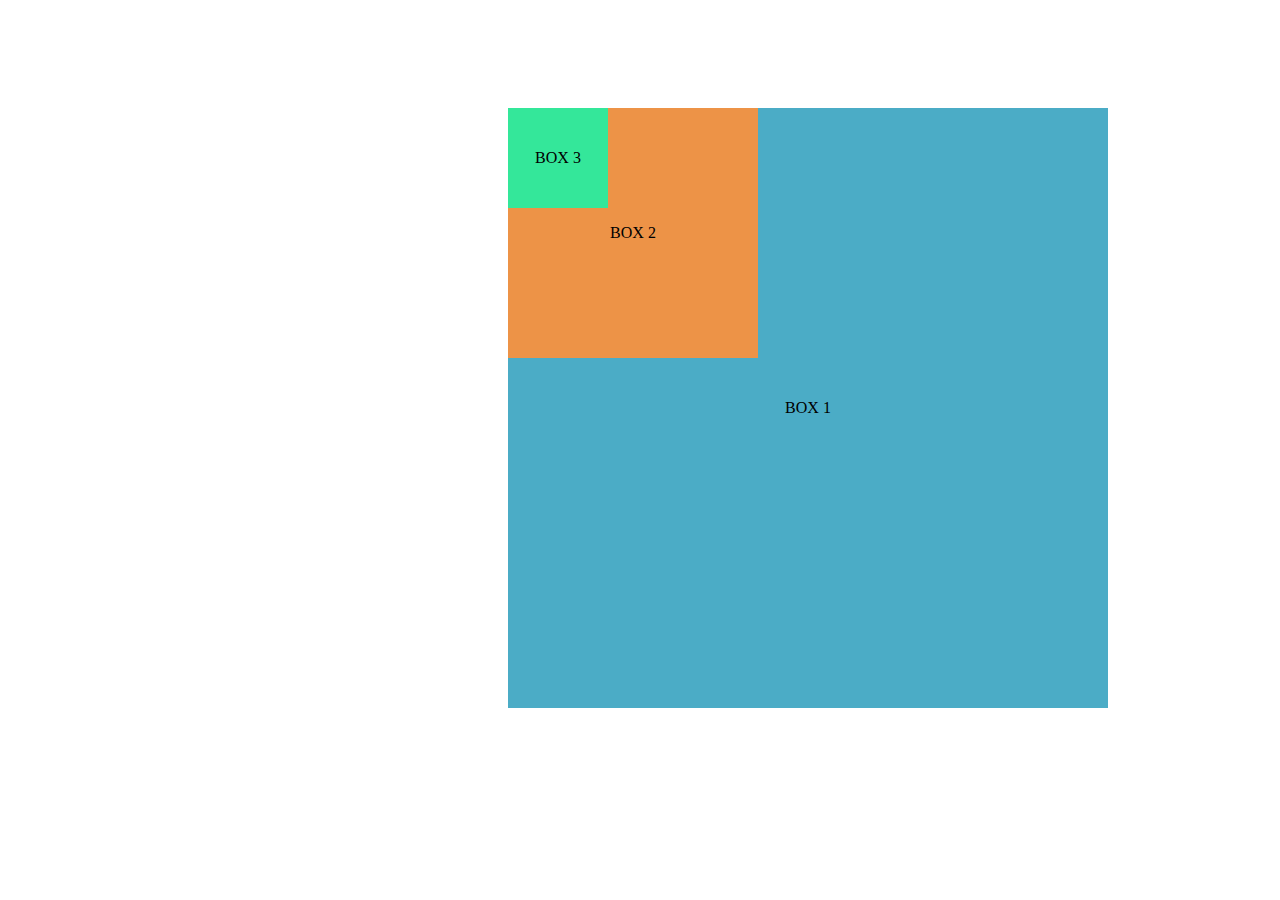
<file: Display_Relative_Absolute/index.html>
<!DOCTYPE html>
<html lang="en">
<head>
  <meta charset="UTF-8">
  <meta name="viewport" content="width=device-width, initial-scale=1.0">
  <meta http-equiv="X-UA-Compatible" content="ie=edge">
  <title>Display</title>
  <style media="screen">
  div{/*Make content of box at center*/
    display: flex;
    align-items: center;
    justify-content: center;
  }
  #main1 {
    height: 600px;
    width: 600px;
    background: #4BACC6;
    position: relative;
    left: 500px;
    top: 100px;
  }
  #main2 {
    height: 250px;
    width: 250px;
    background: #ED9347;
    position: absolute;
    top:0px;
    left: 0px;
  }

  #main3 {
    height: 100px;
    width: 100px;
    background: #34E79A;
    position: absolute;
    top:0px;
    left: 0px;
  }
  </style>
</head>
<body>
  <div id="main1">BOX 1
    <div id="main2">BOX 2</div>
    <div id="main3">BOX 3 </div>
   </div>
</body>
</html>
</file>
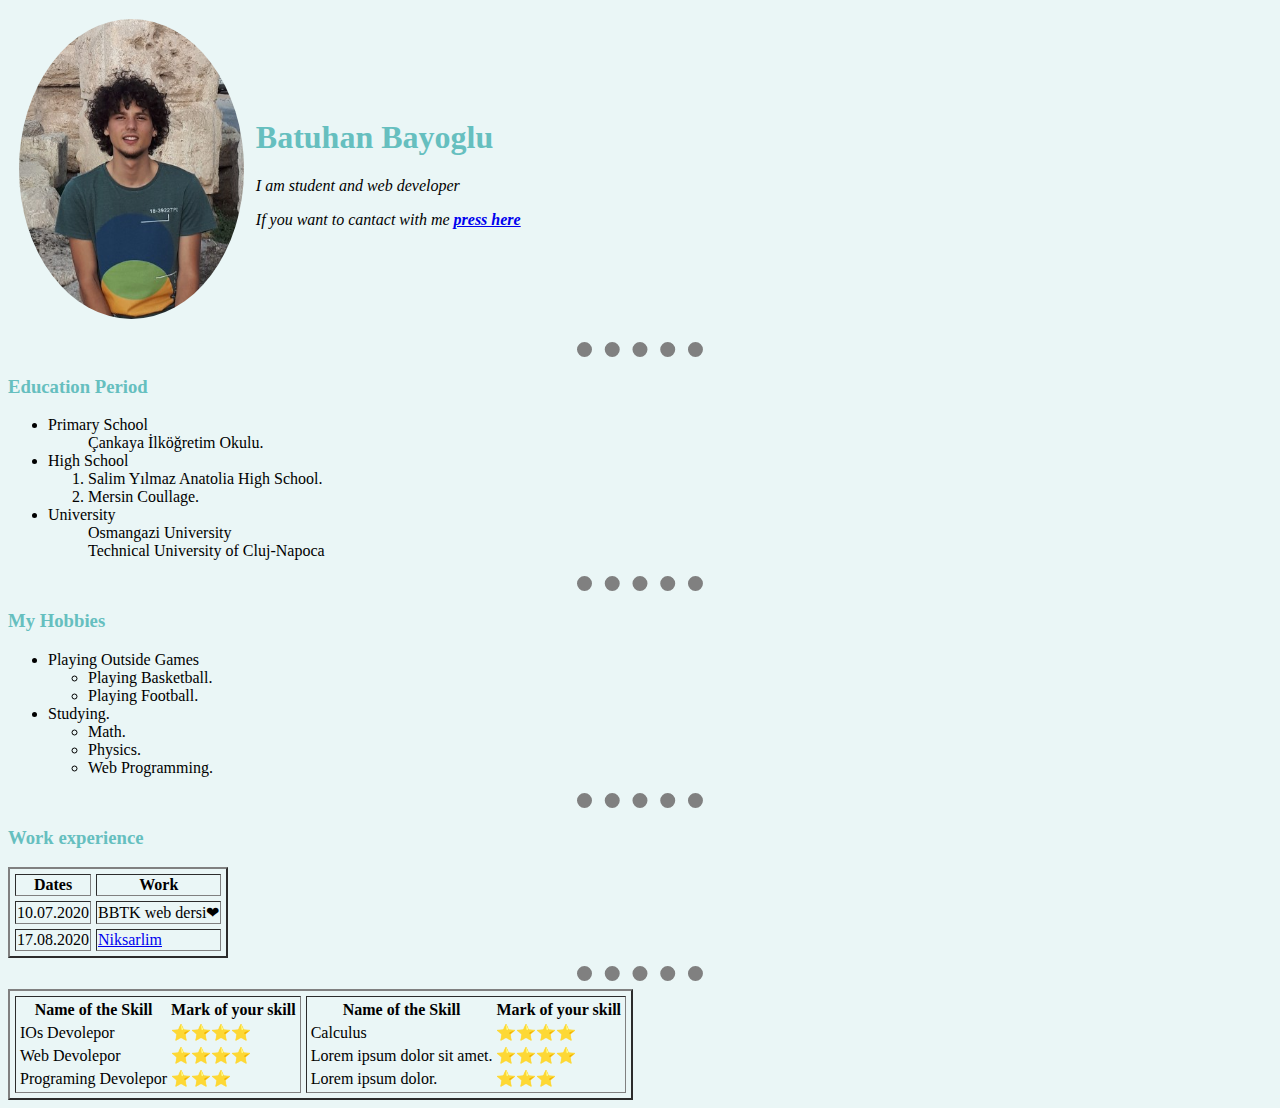
<file: My-Personal-Site/index.html>
<!DOCTYPE html>
<html lang="en">

<head>
  <meta charset="UTF-8">
  <meta name="viewport" content="width=device-width, initial-scale=1.0">
  <meta http-equiv="X-UA-Compatible" content="ie=edge">
  <title>My-Personal-Website</title>
  <link rel="stylesheet" href="./css/style.css">
</head>

<body>
  <table cellspacing="10">
    <tr>
      <td><img src="./ProfilePicture.jpg" alt="Profile picture"></td>
      <td>
        <h1>Batuhan Bayoglu</h1> <!-- heading 1 -->
        <p><em>I am student and web developer</em></p><!-- emphasize tag nested in paragraph tag -->
        <p><em>If you want to cantact with me <strong><a href="./contact.html">press here</a></strong></em></p><!-- strong -->
      </td>
    </tr>
  </table>

  <hr>
  <h3> Education Period</h3>
  <ul>
    <li>Primary School
      <ul>Çankaya İlköğretim Okulu.</ul>
    </li>
    <li>High School
      <ol>
        <li>Salim Yılmaz Anatolia High School.</li>
        <li>Mersin Coullage.</li>
      </ol>
    </li>
    <li>University
      <ul>Osmangazi University</ul>
      <ul>Technical University of Cluj-Napoca</ul>
    </li>
  </ul>
  <hr>
  <h3>My Hobbies</h3>
  <ul>
    <li>Playing Outside Games
      <!--tag is not closed. -->
      <ul>
        <li>Playing Basketball.</li>
        <li>Playing Football.</li>
      </ul>
    </li>
    <li>Studying.
      <ul>
        <li>Math.</li>
        <li>Physics.</li>
        <li>Web Programming.</li>
      </ul>
    </li>
  </ul>
  <hr>
  <h3>Work experience</h3>
  <table cellspacing="5" border="2">
    <thead>
      <th>Dates</th>
      <th>Work</th>
    </thead>
    <tbody>
      <tr>
        <td>10.07.2020</td>
        <td>BBTK web dersi❤</td>
      </tr>
      <tr>
        <td>17.08.2020</td>
        <td><a href="http://www.niksarlim.com/index.html">Niksarlim</a></td>
      </tr>
    </tbody>
  </table>
  <hr>
  <table cellspacing="5" border="2">
    <tr>
      <td>
        <table>
          <thead>
            <th>Name of the Skill</th>
            <th>Mark of your skill</th>
          </thead>
          <tbody>
            <tr>
              <td>IOs Devolepor</td>
              <td>⭐⭐⭐⭐</td>
            </tr>
            <tr>
              <td>Web Devolepor</td>
              <td>⭐⭐⭐⭐</td>
            </tr>
            <tr>
              <td>Programing Devolepor </td>
              <td>⭐⭐⭐</td>
            </tr>
          </tbody>
        </table>
      </td>
      <td>
        <table>
          <thead>
            <th>Name of the Skill</th>
            <th>Mark of your skill</th>
          </thead>
          <tbody>
            <tr>
              <td>Calculus</td>
              <td>⭐⭐⭐⭐</td>
            </tr>
            <tr>
              <td>Lorem ipsum dolor sit amet.</td>
              <td>⭐⭐⭐⭐</td>
            </tr>
            <tr>
              <td>Lorem ipsum dolor.</td>
              <td>⭐⭐⭐</td>
            </tr>
          </tbody>
        </table>
      </td>
    </tr>
  </table>  
</body>

</html>
</file>
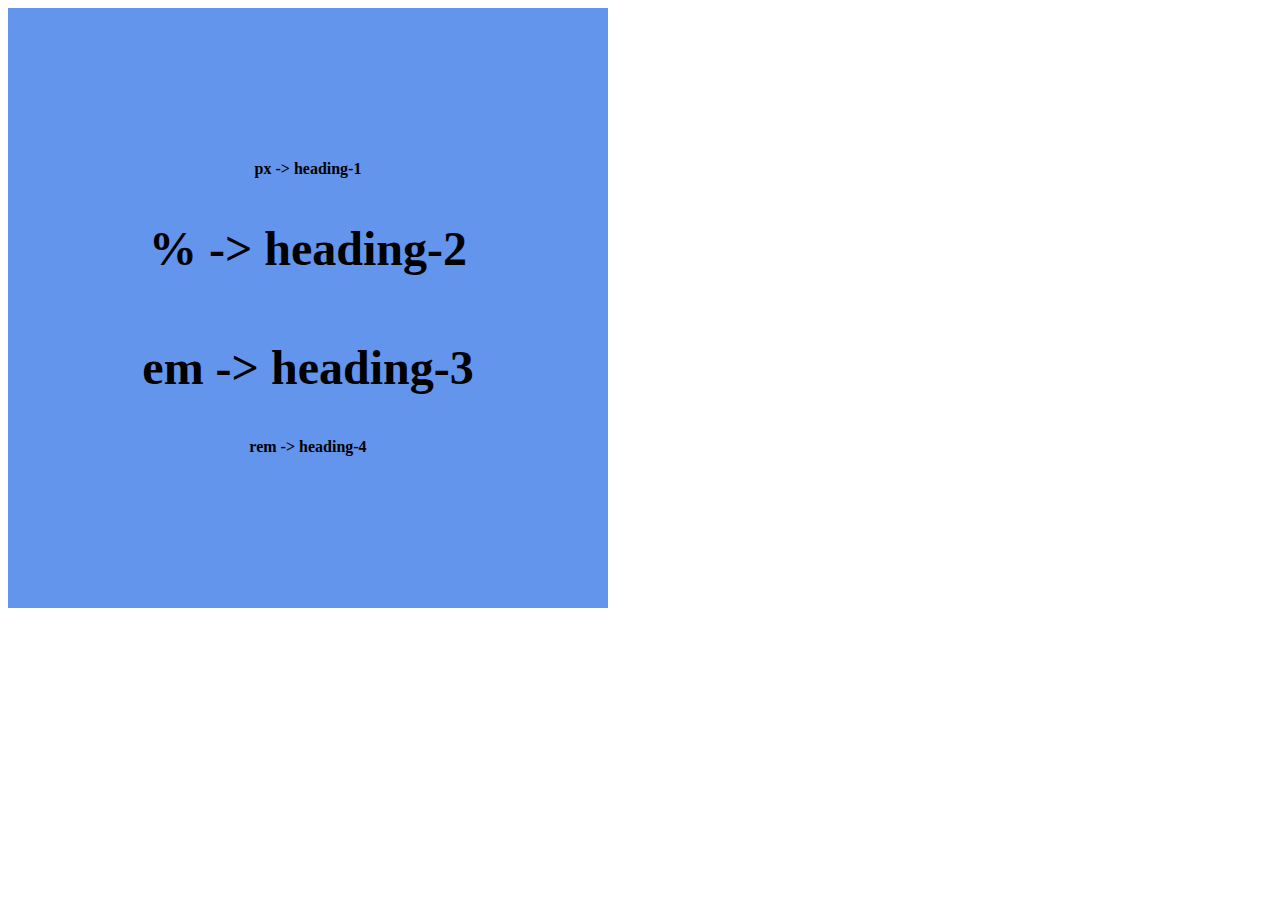
<file: Sizing-CSS/index.html>
<!DOCTYPE html>
<html lang="en">
<head>
  <meta charset="UTF-8">
  <meta name="viewport" content="width=device-width, initial-scale=1.0">
  <title>Sizing</title>

  <style>
    .box{
      padding: 50px;
      width: 500px;
      height: 500px;
      background-color: cornflowerblue;
      display: flex;
      flex-direction: column;
      justify-content: center;
      align-items: center;
      text-align: center;
      font-size: 3em;/*to show problems for using % and em units*/
    }

    .heading-1{
      font-size: 16px;/*Static*/
    }
    .heading-2{
      font-size:100% /*Dynamic - inherented*/ /*16px = 100%*/
    }
    .heading-3{
      font-size:1em; /*Dynamic - inherented*/
    }
    .heading-4{
      font-size: 1rem;  /* Dynamic - root inherented*/
    }

/*16px = 100% = 1em = 1rem*/
  </style>


</head>
<body>
  <div class="box">
    <h1 class="heading-1"> px -> heading-1</h1>
    <h1 class="heading-2"> % -> heading-2</h1>
    <h1 class="heading-3"> em -> heading-3</h1>
    <h1 class="heading-4"> rem -> heading-4</h1>
  </div>
</body>
</html>
</file>
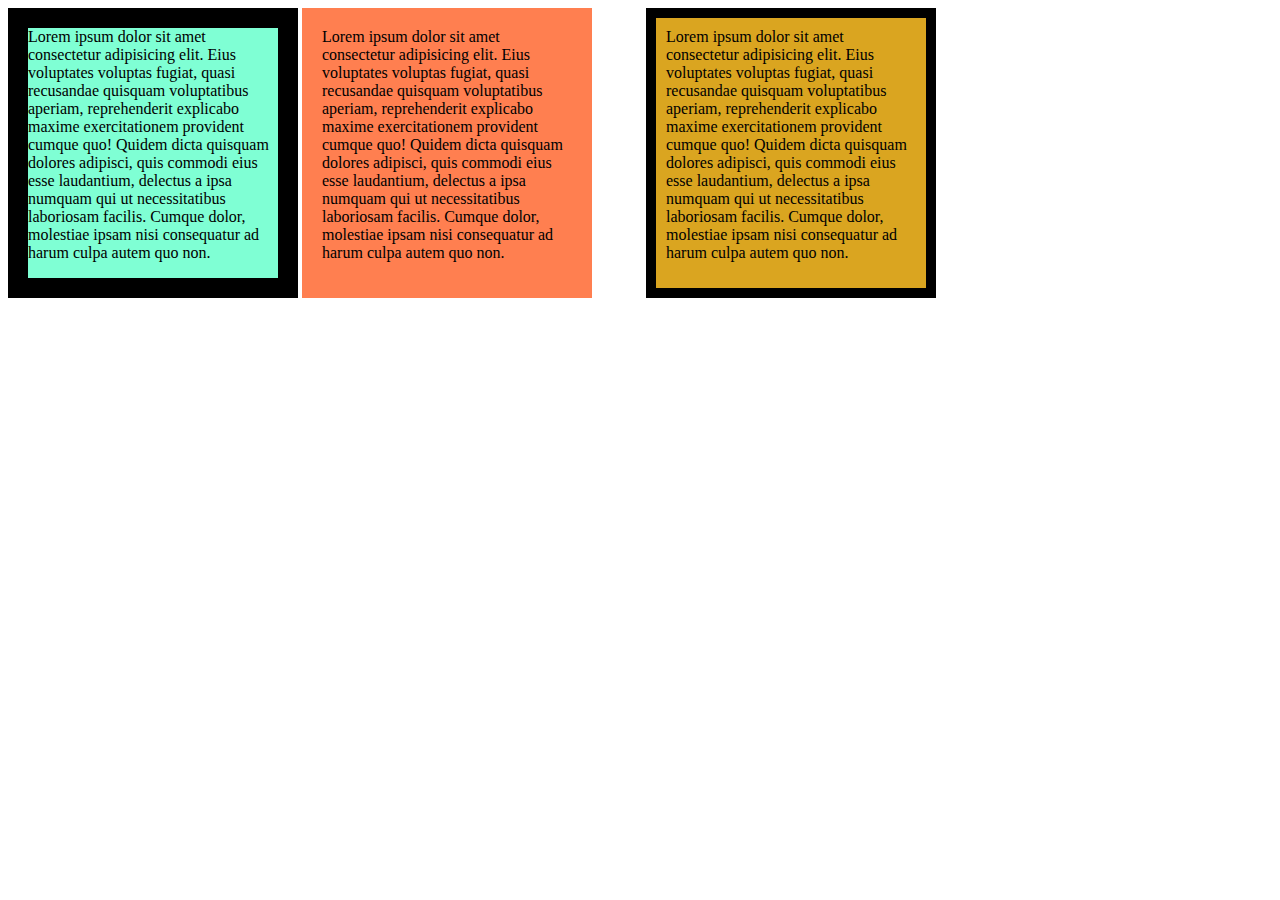
<file: BoxModel-CSS/border.html>
<!DOCTYPE html>
<html lang="en">
<head>
  <meta charset="UTF-8">
  <meta name="viewport" content="width=device-width, initial-scale=1.0">
  <title>Box-Model</title>

<style>

  .box{
    width: 250px;
    height: 250px;
    display: inline-block;
  }
  .box-1{
    background-color: aquamarine;
    border: solid 20px black; /*solid = düz çizgi , double = çift çizgi, dotted= noktali, dashed - Kesik çizgilerden oluşan çizgi */
    /* border-style: dotted;
    border-width:5px 0px 20px 30px;
    border-color: goldenrod;
    border-radius: 100%; */
  }
  .box-2{
    background-color:coral;
    padding: 20px;
  }
  .box-3{
    background-color:goldenrod;
    border: solid 10px black;
    padding: 10px;/*this says that there should be 10 pixels of space on all four edges between the text and the edge of the element.*/
    margin-left:50px;/*In our example on the left of this box, there is a another box. The margin gives our element a little bit of space between
                each other outside of the border.*/
  }
</style>
<!--
width + padding + border = actual width of an element
height + padding + border = actual height of an element
This means: When we set the width/height of an element,
the element often appears bigger than you have set
(because the element's border and padding are added to the element's specified width/height)
-->
</head>
<body>

  <div class="box box-1">
    Lorem ipsum dolor sit amet consectetur adipisicing elit. Eius voluptates voluptas fugiat, quasi recusandae quisquam voluptatibus aperiam, reprehenderit explicabo maxime exercitationem provident cumque quo! Quidem dicta quisquam dolores adipisci, quis commodi eius esse laudantium, delectus a ipsa numquam qui ut necessitatibus laboriosam facilis. Cumque dolor, molestiae ipsam nisi consequatur ad harum culpa autem quo non.
  </div>
  <div class="box box-2">
    Lorem ipsum dolor sit amet consectetur adipisicing elit. Eius voluptates voluptas fugiat, quasi recusandae quisquam voluptatibus aperiam, reprehenderit explicabo maxime exercitationem provident cumque quo! Quidem dicta quisquam dolores adipisci, quis commodi eius esse laudantium, delectus a ipsa numquam qui ut necessitatibus laboriosam facilis. Cumque dolor, molestiae ipsam nisi consequatur ad harum culpa autem quo non.
  </div>
  <div class="box box-3">
    Lorem ipsum dolor sit amet consectetur adipisicing elit. Eius voluptates voluptas fugiat, quasi recusandae quisquam voluptatibus aperiam, reprehenderit explicabo maxime exercitationem provident cumque quo! Quidem dicta quisquam dolores adipisci, quis commodi eius esse laudantium, delectus a ipsa numquam qui ut necessitatibus laboriosam facilis. Cumque dolor, molestiae ipsam nisi consequatur ad harum culpa autem quo non.
  </div>

</body>
</html>
</file>
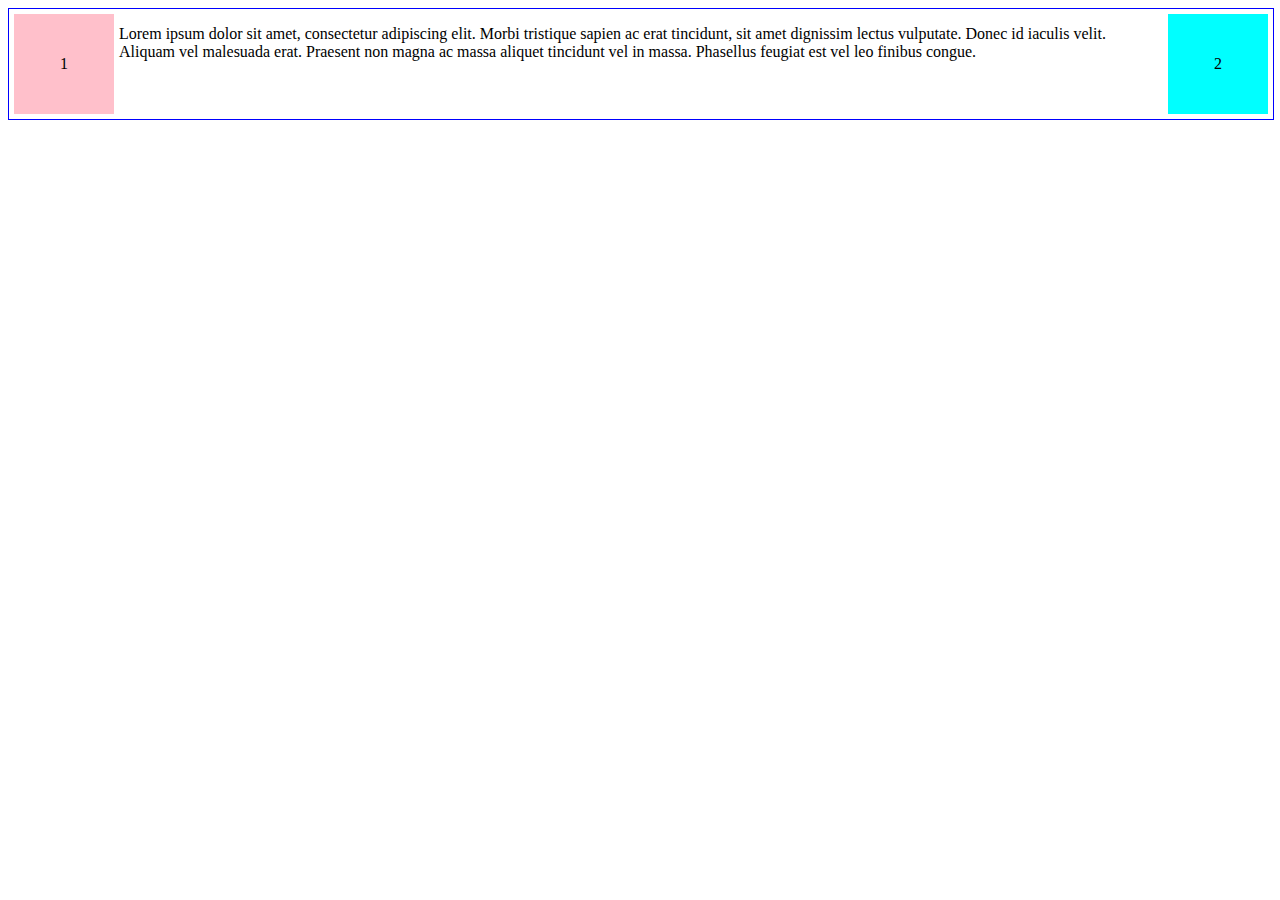
<file: Float-CSS/clear.html>
<!DOCTYPE html>
<html lang="en">
<head>
  <meta charset="UTF-8">
  <meta name="viewport" content="width=device-width, initial-scale=1.0">
  <title>Clear</title>
  <style>
    section {
  border: 1px solid blue;
  width: 100%;
  float: left;
}

div {
  margin: 5px;
  width: 100px;
  height: 100px;
  display: flex;
  justify-content: center;
  align-items: center;
}

.left {
  /* clear: left; */
  float: left;
  background: pink;
}

.right {
  float: right;
  background: cyan;
}
  </style>

  <!--The clear CSS property sets whether an element must be moved below (cleared) floating elements that precede it. 
    The clear property applies to floating and non-floating elements. MDN Web Docs
  -->
</head>
<body>
  <section>
    <div class="left">1</div>
    <div class="right">2</div>
    <p>Lorem ipsum dolor sit amet, consectetur adipiscing elit.
       Morbi tristique sapien ac erat tincidunt, sit amet dignissim
       lectus vulputate. Donec id iaculis velit. Aliquam vel
       malesuada erat. Praesent non magna ac massa aliquet tincidunt
       vel in massa. Phasellus feugiat est vel leo finibus congue.
    </p>
  </section>
</body>
</html>
</file>
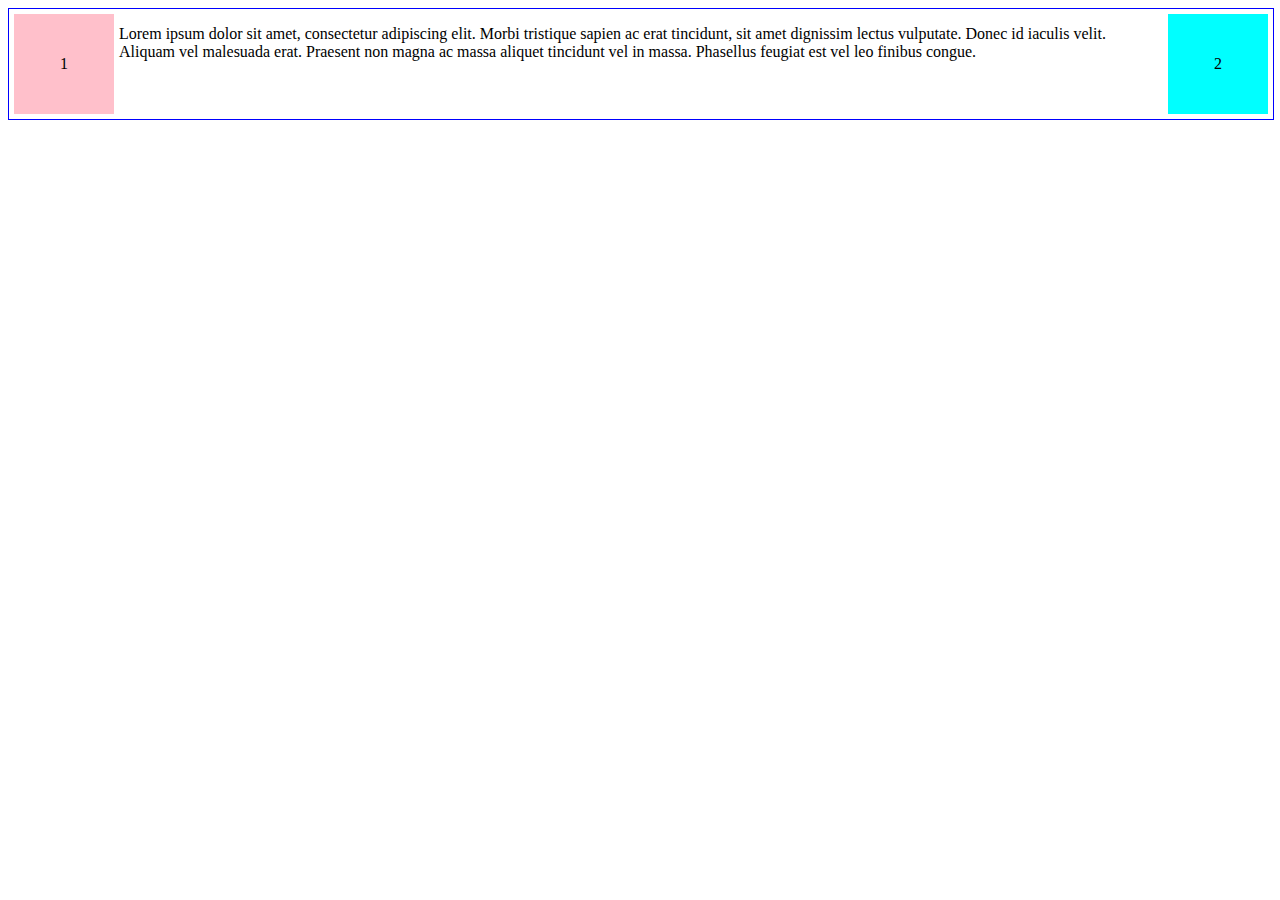
<file: Float-CSS/float.html>
<!DOCTYPE html>
<html lang="en">
<head>
  <meta charset="UTF-8">
  <meta name="viewport" content="width=device-width, initial-scale=1.0">
  <title>Float</title>
  <style>
    section {
  border: 1px solid blue;
  width: 100%;
  float: left;
}

div {
  margin: 5px;
  width: 100px;
  height: 100px;
  display: flex;
  justify-content: center;
  align-items: center;
}

.left {
  float: left;
  background: pink;
}

.right {
float: right;
  background: cyan;
}
  </style>

  <!--The float CSS property places an element on the left or right side of its container,
     allowing text and inline elements to wrap around it. MDN Web Docs
  -->
</head>
<body>
  <section>
    <div class="left">1</div>
    <div class="right">2</div>
    <p>Lorem ipsum dolor sit amet, consectetur adipiscing elit.
       Morbi tristique sapien ac erat tincidunt, sit amet dignissim
       lectus vulputate. Donec id iaculis velit. Aliquam vel
       malesuada erat. Praesent non magna ac massa aliquet tincidunt
       vel in massa. Phasellus feugiat est vel leo finibus congue.
    </p>
  </section>
</body>
</html>
</file>
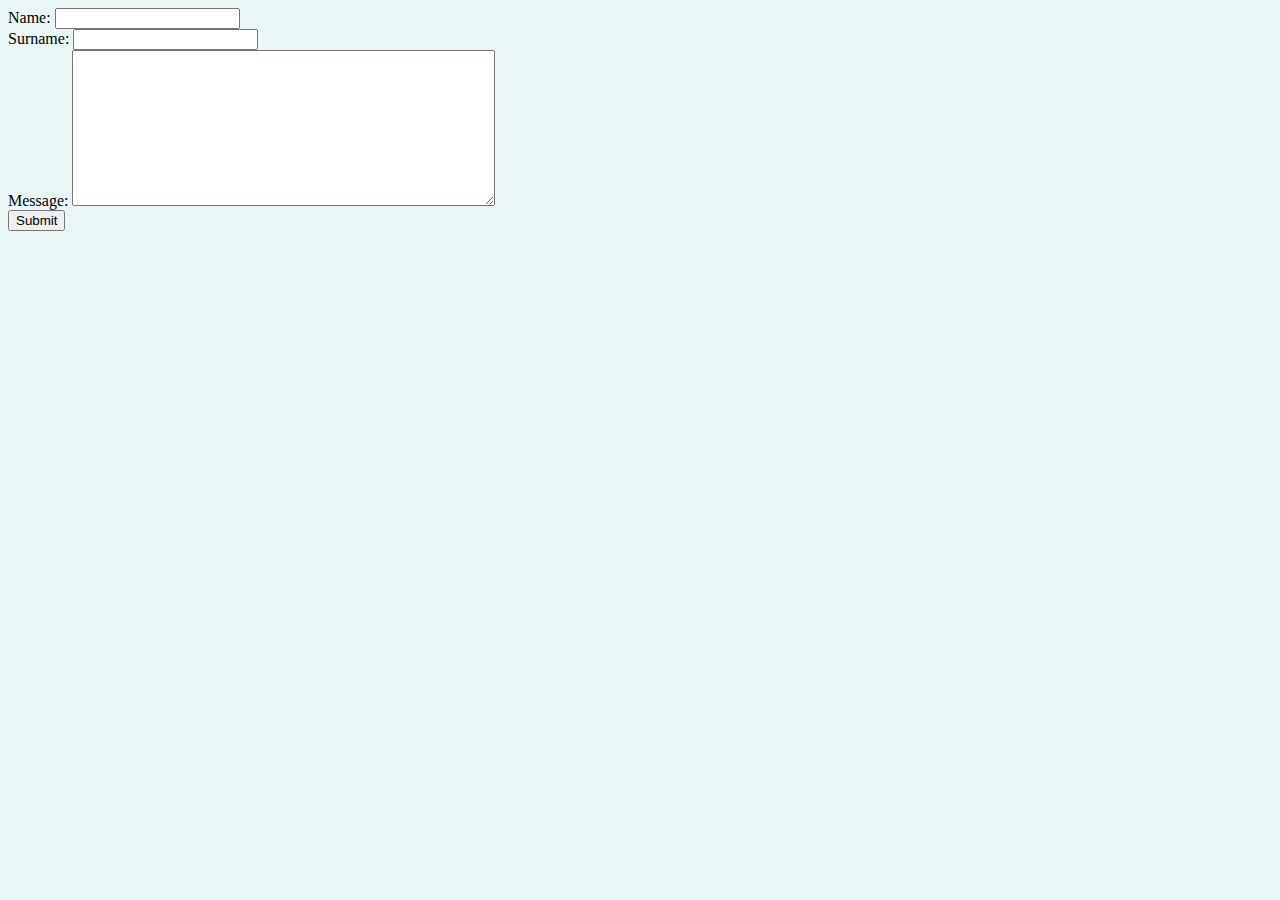
<file: My-Personal-Site/contact.html>
<!DOCTYPE html>
<html lang="en">
<head>
  <meta charset="UTF-8">
  <meta name="viewport" content="width=device-width, initial-scale=1.0">
  <meta http-equiv="X-UA-Compatible" content="ie=edge">
  <title>My Contact</title>
  <link rel="stylesheet" href="./css/style.css">
</head>
<body>
  <form method="post" enctype="text/plain" action=mailto:bayoglubatuhan@gmail.com">
    <label for="yourName">Name:</label>
    <input type="text" name="Adiniz"><br>
    <label for="yourSurname">Surname:</label>
    <input type="text" name="Soyadiniz"><br>
    <label for="yourMessage">Message:</label>
    <textarea name="Mesajim" rows="10" cols="50"></textarea><br>
    <input type="submit">
    <!-- heading 1
      <label for="yourPassword">password</label>
      <input type="password"><br>
      <input type="file">
    -->

  </form>
</body>
</html>
</file>
<file: My-Personal-Site/css/style.css>
body{
  background-color:#EAF6F6;
}

h1{
  color:#66BFBF;
}
h3{
  color:#66BFBF;
}

img{
  height: 300px;
  border-radius: 100%;
}
hr{
  width: 10%;
  border-style: none;
  border-top-style: dotted;
  border-color: grey;
  border-width: 15px;
}
</file>
